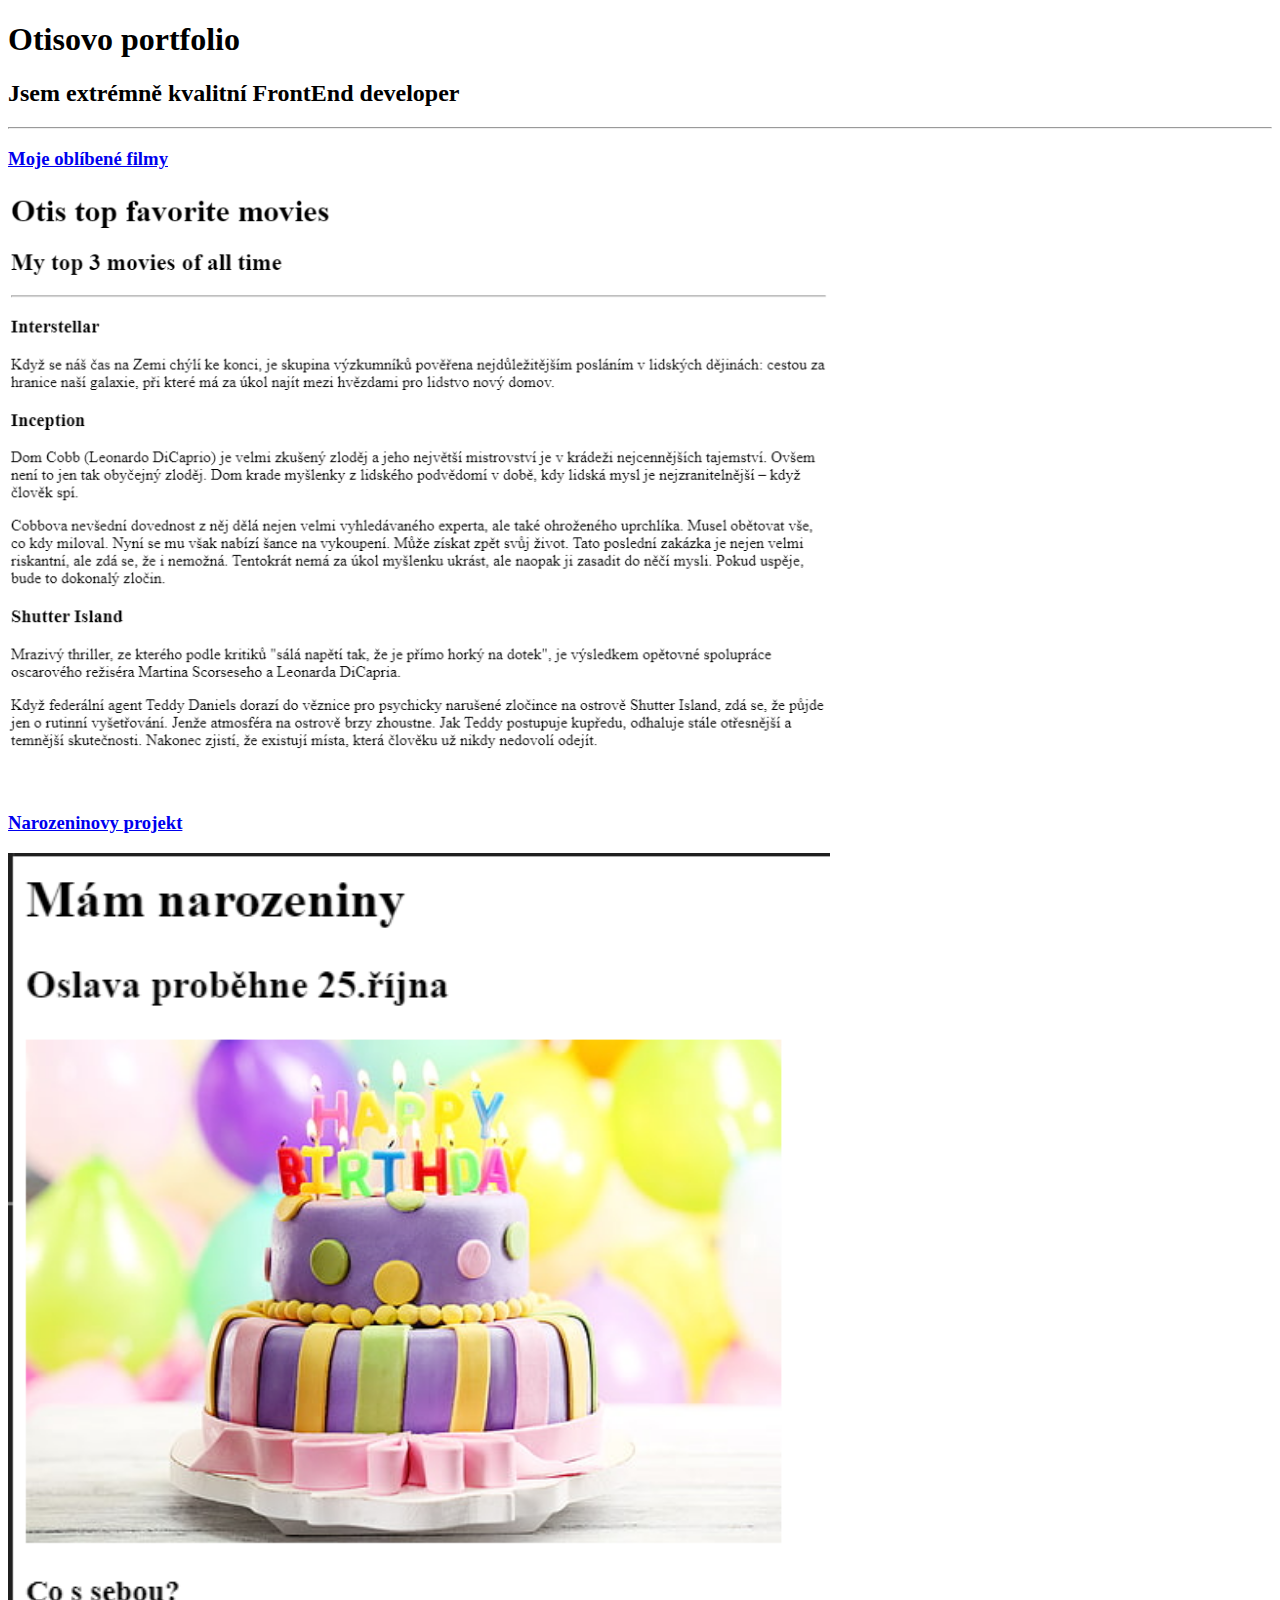
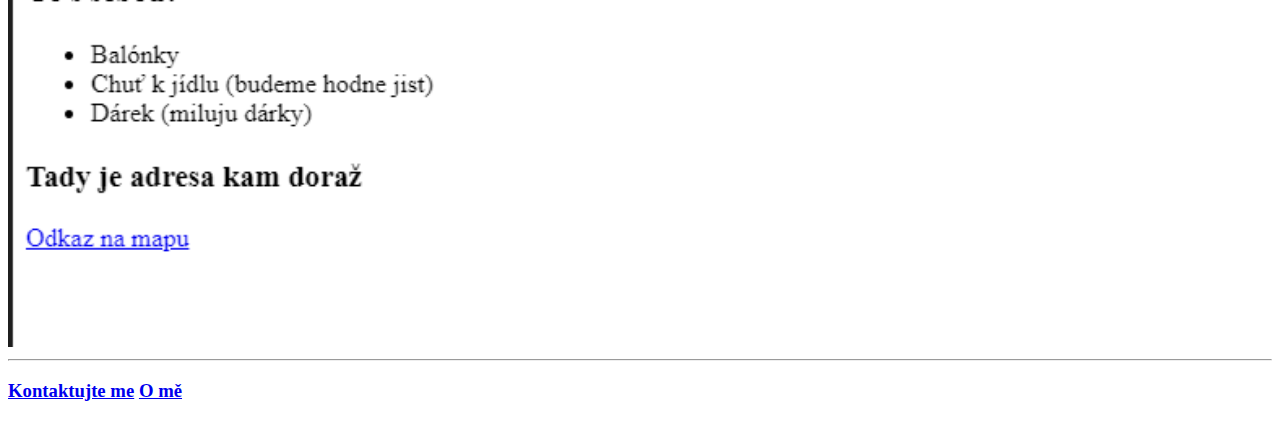
<file: index.html>
<!-- TODO 1: Create the HTML Boilerplate -->

<!-- TODO 2: Add Your previous projects' HTML into the public folder -->

<!-- TODO 3: Take screenshots of your project previews and add the images to the images folder -->

<!-- TODO 4: Add titles/subtitles etc. -->

<!-- TODO 5: Add a link to the project pages -->

<!-- TODO 6: Add images to show the project previews
HINT for TODO 6: You can use the height attribute set to 200 to make the image smaller:
https://developer.mozilla.org/en-US/docs/Web/HTML/Element/img#attr-height -->

<!-- TODO 7: Add the Contact Me and About Me page links -->


<!DOCTYPE html>
<html lang="Czech">
<head>
    <meta charset="UTF-8">
    <meta name="viewport" content="width=device-width, initial-scale=1.0">
    <title>moje portfolio</title>
    <link rel="stylesheet" href="./public/styles.css"/>
</head>
<body>
    <h1>Otisovo portfolio</h1> 

    <h2>Jsem extrémně kvalitní FrontEnd developer</h2> 
    
    <hr>
 
    <h3>
        <a href="./public/movie-ranking.html">Moje oblíbené filmy</a>
    </h3>

    <img  class="fit-picture" src="./assets/images/top_movies.png" alt="top movies screenshot" />

    <h3>
        <a href="./public/birthday-invite.html">Narozeninovy projekt</a>
    </h3>
        
    <img class="fit-picture" src="./assets/images/birthday_invite.png" alt="birthday invite screenshot" />
    <hr>

    <h3>
        <a href="./public/contact.html">Kontaktujte me</a> 
        <a href="./public/about.html">O mě</a>
    </h3> 
</body>
</html>
</file>
<file: public/styles.css>
.fit-picture { width: 65%; }
</file>
